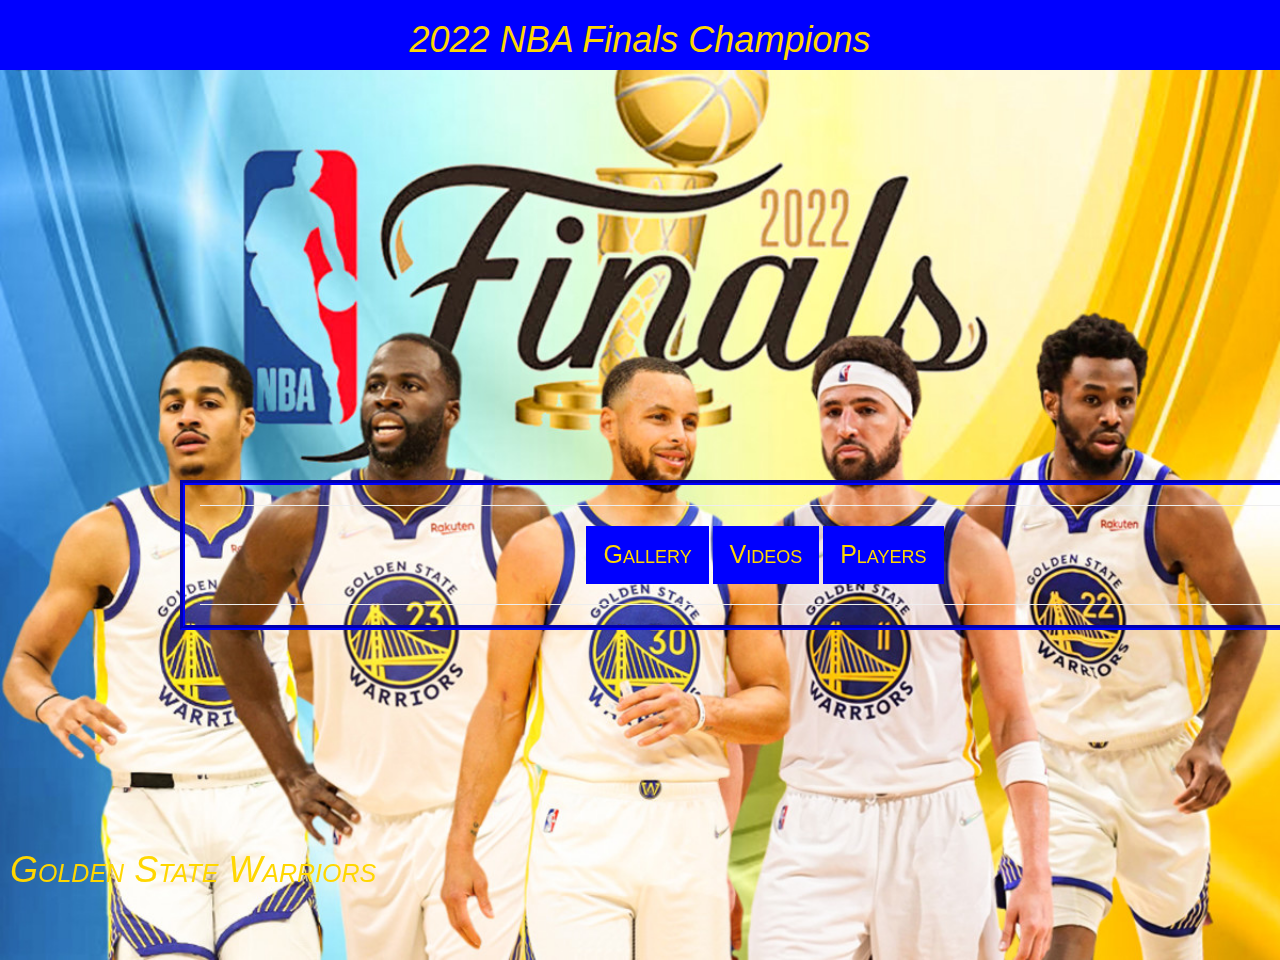
<file: index.html>
<html>

<head>
    <title>
        Golden State Warriors
    </title>
    <meta name="viewport" content="width=device-width, initial-scale=1">
    <link rel="stylesheet" href="https://maxcdn.bootstrapcdn.com/bootstrap/3.4.0/css/bootstrap.min.css">
    <link rel="stylesheet" href="style.css">
</head>

<body>
    <center>
        <div id="headingdiv">
            <h1 id="heading">2022 NBA Finals Champions</h1>
        </div>
        <h1 id="footer">Golden State Warriors</h1>
        <image id="background" src="warriors background.jpg"></image>
        <div id="btnDiv" class="container">
            <hr>
            <span>
                <button id="btnImages" class="btn" onclick="gallery()">Gallery</button>
                <button id="btnVideos" class="btn" onclick="videos()">Videos</button>
                <button id="btnPlayers" class="btn" onclick="players()">Players</button>
            </span>
            <hr>
        </div>
    </center>
    <script src="main.js"></script>
</body>

</html>
</file>
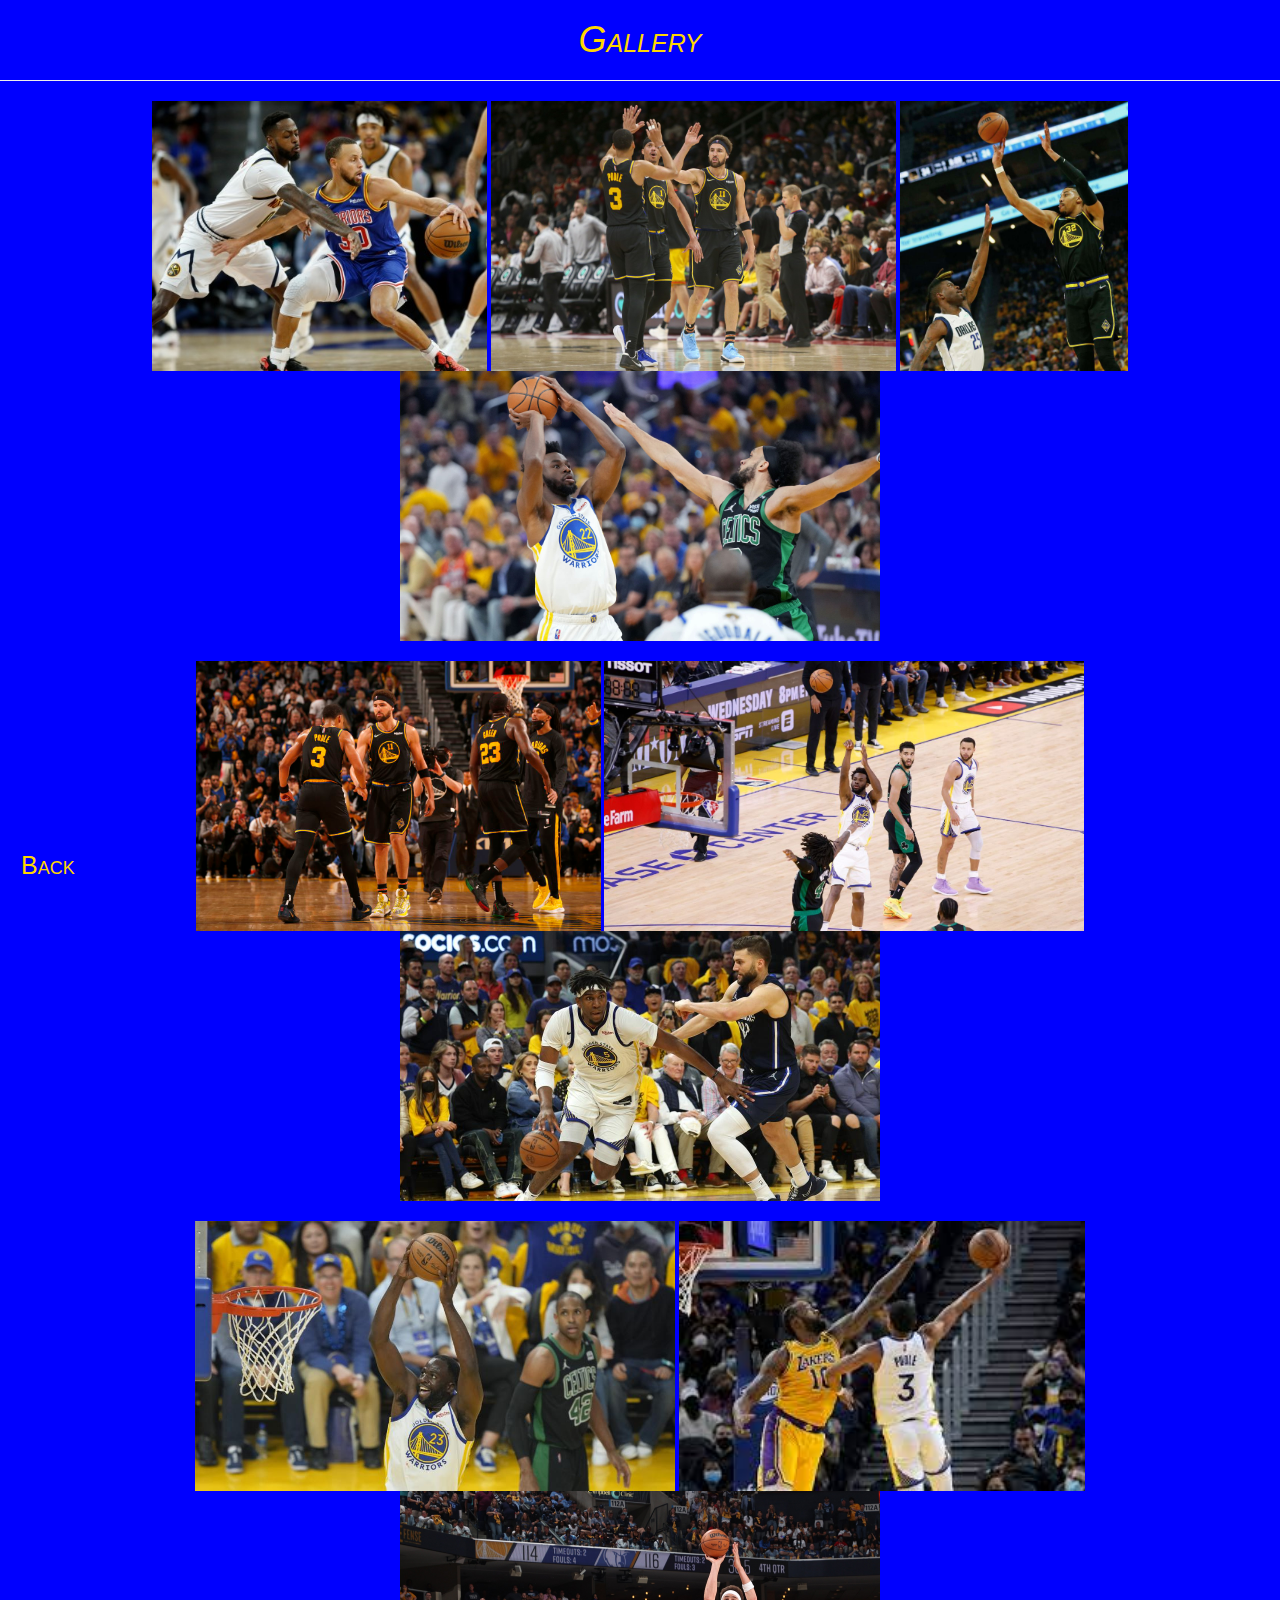
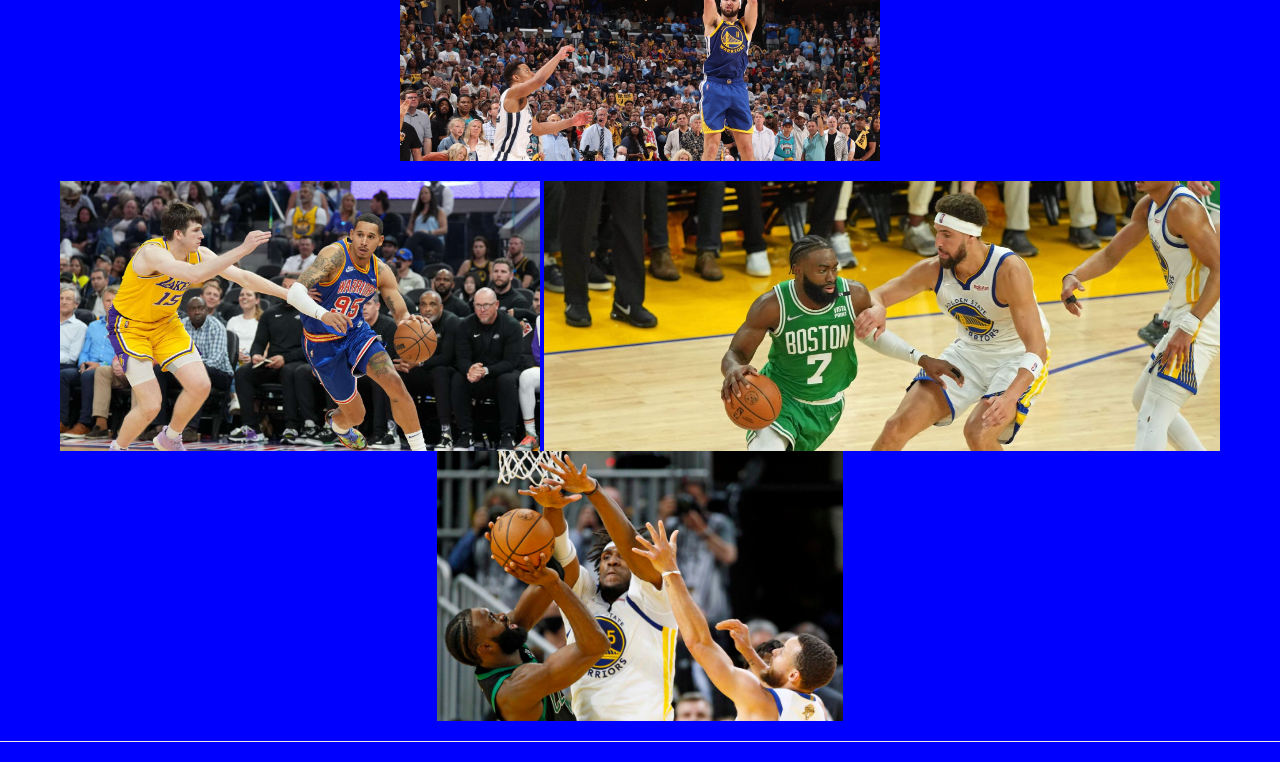
<file: gallery.html>
<html>

<head>
    <title>Warriors Gallery</title>
    <meta name="viewport" content="width=device-width, initial-scale=1">
    <link rel="stylesheet" href="https://maxcdn.bootstrapcdn.com/bootstrap/3.4.0/css/bootstrap.min.css">
    <link rel="stylesheet" href="gallery.css">
</head>

<body>
    <center>
        <h1 id="galleryHeading">Gallery</h1>
        <hr>
        <img src="img.jpg">
        <img src="img9.jpg">
        <img src="img5.jpg">
        <img src="img2.jpg">
        <br>
        <br>
        <img src="img3.jpg">
        <img src="img4.jpg">
        <img src="img6.jpg">
        <br>
        <br>
        <img src="img10.jpg">
        <img src="img7.jpg">
        <img src="img8.jpg">
        <br>
        <br>
        <img src="img11.jpg">
        <img src="img12.jpg">
        <img src="img1.jpg">
        <hr>
    </center>
    <button class="btnBack" onclick="btnBack()">Back</button>
    <script src="main.js"></script>
</body>

</html>
</file>
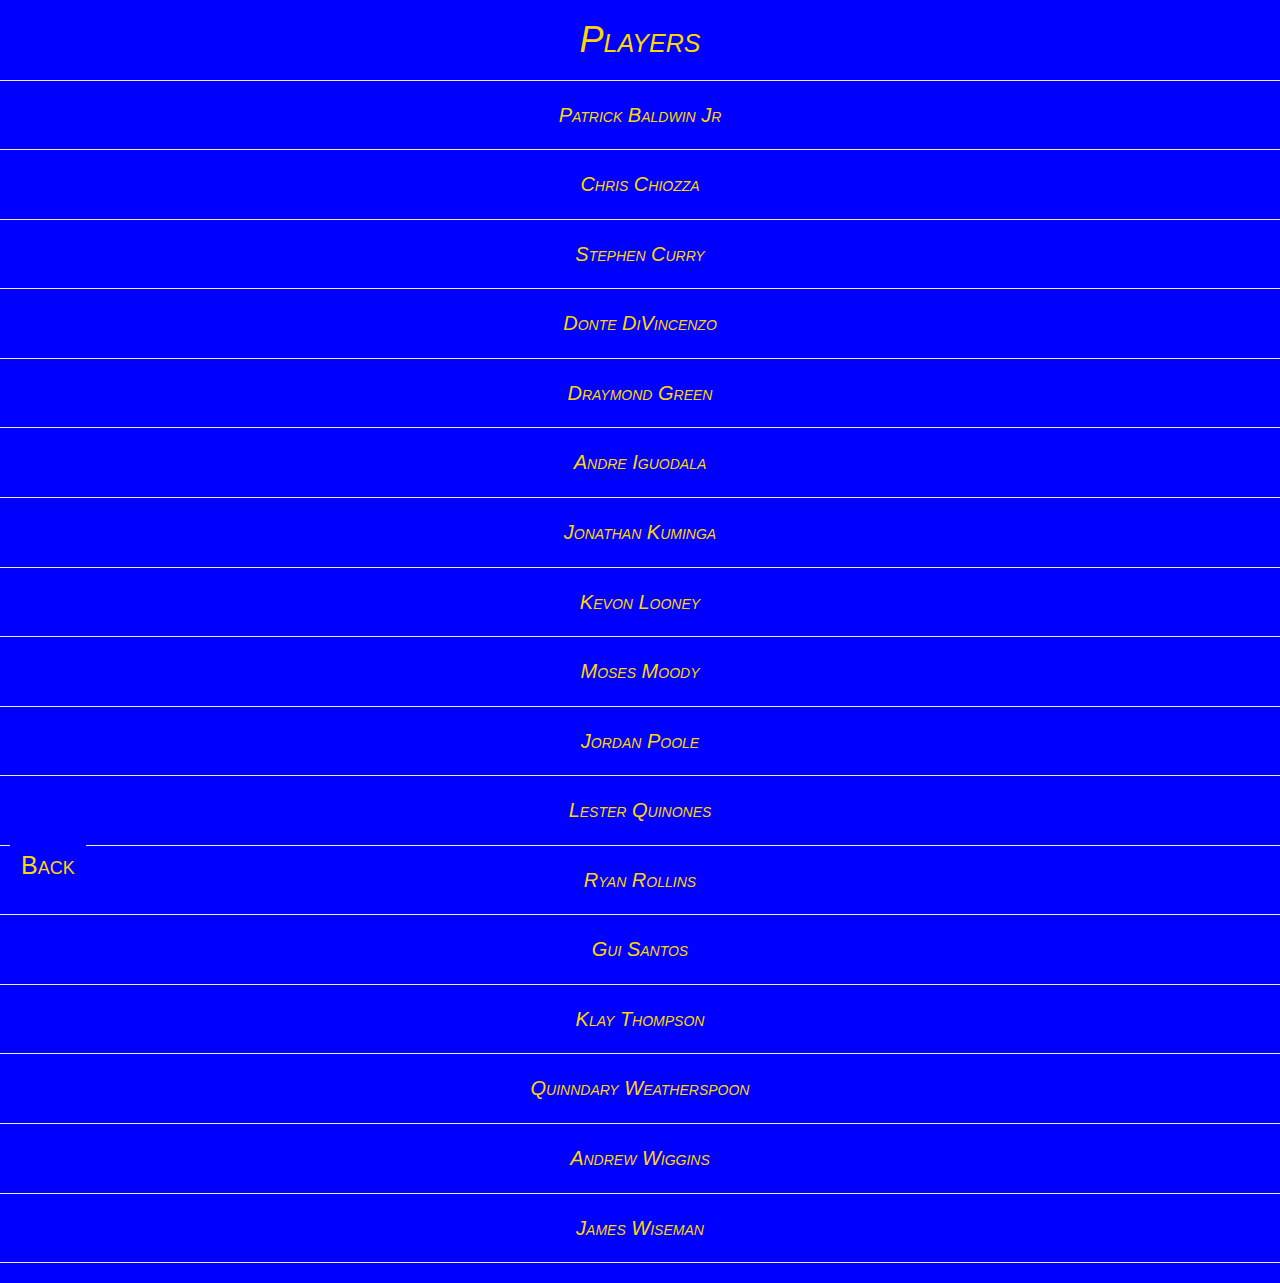
<file: players.html>
<html>

<head>
    <title>Warriors Players</title>
    <meta name="viewport" content="width=device-width, initial-scale=1">
    <link rel="stylesheet" href="https://maxcdn.bootstrapcdn.com/bootstrap/3.4.0/css/bootstrap.min.css">
    <link rel="stylesheet" href="players.css">
</head>

<body>
    <center>
        <h1 id="playersHeading">Players</h1>
        <hr>
        <a href="https://en.wikipedia.org/wiki/Patrick_Baldwin_Jr.">Patrick Baldwin Jr</a>
        <hr>
        <a href="https://en.wikipedia.org/wiki/Chris_Chiozza">Chris Chiozza</a>
        <hr>
        <a href="https://en.wikipedia.org/wiki/Stephen_Curry">Stephen Curry</a>
        <hr>
        <a href="https://en.wikipedia.org/wiki/Donte_DiVincenzo">Donte DiVincenzo</a>
        <hr>
        <a href="https://en.wikipedia.org/wiki/Draymond_Green">Draymond Green</a>
        <hr>
        <a href="https://en.wikipedia.org/wiki/Andre_Iguodala">Andre Iguodala</a>
        <hr>
        <a href="https://en.wikipedia.org/wiki/Jonathan_Kuminga">Jonathan Kuminga</a>
        <hr>
        <a href="https://en.wikipedia.org/wiki/Kevon_Looney">Kevon Looney</a>
        <hr>
        <a href="https://en.wikipedia.org/wiki/Moses_Moody">Moses Moody</a>
        <hr>
        <a href="https://en.wikipedia.org/wiki/Jordan_Poole">Jordan Poole</a>
        <hr>
        <a href="https://en.wikipedia.org/wiki/Lester_Quinones">Lester Quinones</a>
        <hr>
        <a href="https://en.wikipedia.org/wiki/Ryan_Rollins">Ryan Rollins</a>
        <hr>
        <a href="https://en.wikipedia.org/wiki/Gui_Santos">Gui Santos</a>
        <hr>
        <a href="https://en.wikipedia.org/wiki/Klay_Thompson">Klay Thompson</a>
        <hr>
        <a href="https://en.wikipedia.org/wiki/Quinndary_Weatherspoon">Quinndary Weatherspoon</a>
        <hr>
        <a href="https://en.wikipedia.org/wiki/Andrew_Wiggins">Andrew Wiggins</a>
        <hr>
        <a href="https://en.wikipedia.org/wiki/James_Wiseman">James Wiseman</a>
        <hr>
    </center>
    <button class="btnBack" onclick="btnBack()">Back</button>
    <script src="main.js"></script>
</body>

</html>
</file>
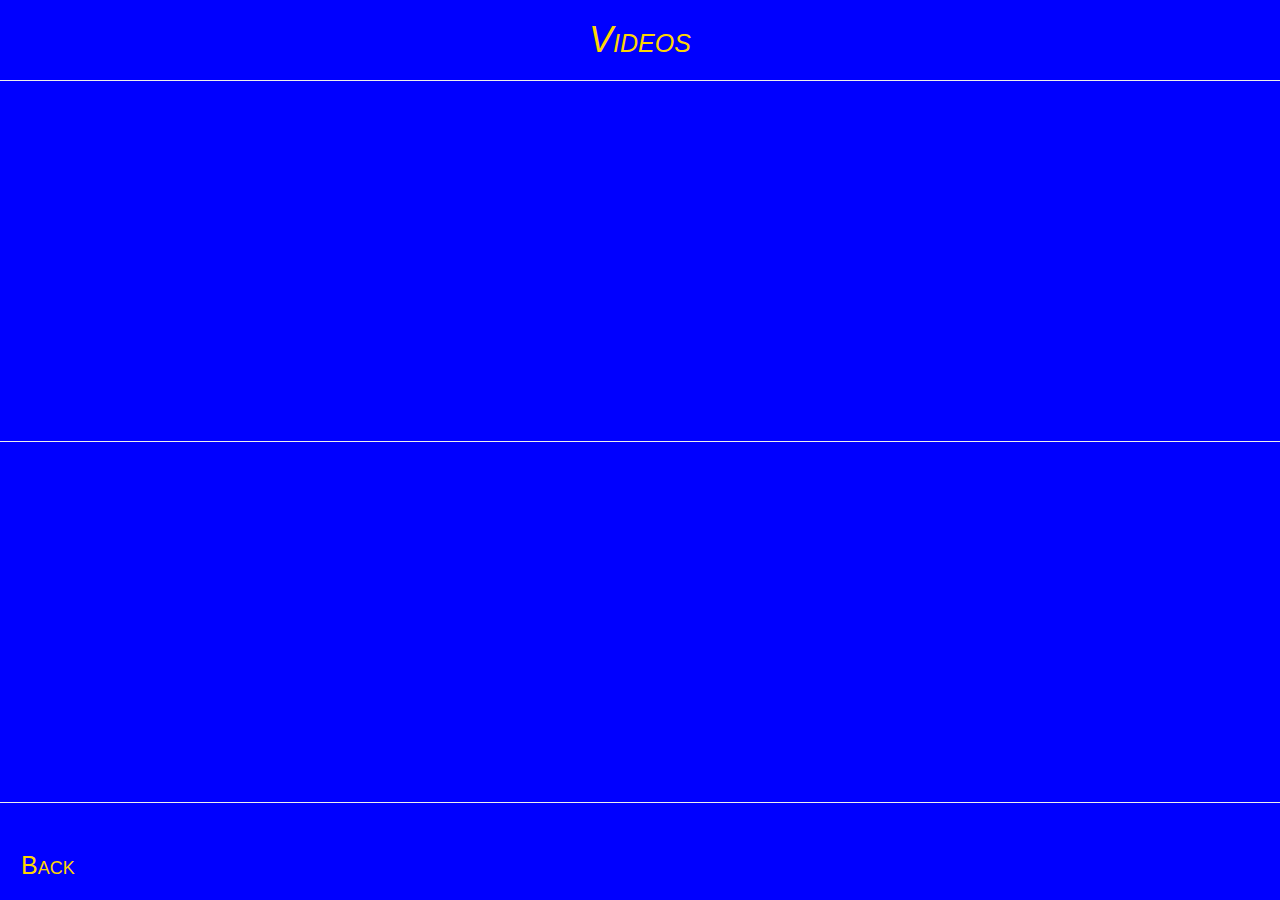
<file: videos.html>
<html>

<head>
    <title>Warriors Videos</title>
    <meta name="viewport" content="width=device-width, initial-scale=1">
    <link rel="stylesheet" href="https://maxcdn.bootstrapcdn.com/bootstrap/3.4.0/css/bootstrap.min.css">
    <link rel="stylesheet" href="videos.css">
</head>

<body>
    <center>
        <h1 id="videosHeading">Videos</h1>
        <hr>
        <iframe width="560" height="315" src="https://www.youtube.com/embed/27UZZlbSAJo" title="YouTube video player" frameborder="0" allow="accelerometer; autoplay; clipboard-write; encrypted-media; gyroscope; picture-in-picture" allowfullscreen></iframe>
        <iframe width="560" height="315" src="https://www.youtube.com/embed/3IpZ-zzaaGY" title="YouTube video player" frameborder="0" allow="accelerometer; autoplay; clipboard-write; encrypted-media; gyroscope; picture-in-picture" allowfullscreen></iframe>
        <hr>
        <iframe width="560" height="315" src="https://www.youtube.com/embed/AE_yT5JGF5Q" title="YouTube video player" frameborder="0" allow="accelerometer; autoplay; clipboard-write; encrypted-media; gyroscope; picture-in-picture" allowfullscreen></iframe>
        <iframe width="560" height="315" src="https://www.youtube.com/embed/MKeNUwuYovs" title="YouTube video player" frameborder="0" allow="accelerometer; autoplay; clipboard-write; encrypted-media; gyroscope; picture-in-picture" allowfullscreen></iframe>
        <hr>
    </center>
    <button class="btnBack" onclick="btnBack()">Back</button>
    <script src="main.js"></script>
</body>

</html>
</file>
<file: style.css>
body {
    background-color: blue;
    font-family: Impact, Haettenschweiler, 'Arial Narrow Bold', sans-serif;
}
#background {
    width: 100%;
    height: auto;
}
#footer {
    font-variant: small-caps;
    font-style: oblique;
    color: gold;
    bottom: 0;
    left: 10;
    position: fixed;
}
#heading {
    font-style: oblique;
    color: gold;
}
.btn {
    font-size: 25px;
    background-color: blue;
    font-family: 'Franklin Gothic Medium', 'Arial Narrow', Arial, sans-serif;
    font-variant: small-caps;
    color: gold;
    size: 50px;
    border-width: 5px;
    border-color: blue;
    border-style: solid;
    border-radius: 0%;
}
.btn:hover {
    background-color: gold;
    color: blue;
    border-color: gold;
    border-width: 5px;
    border-style: solid;
    cursor: pointer;
    font-size: xx-large;
    border-radius: 0%;
}
#btnDiv {
    bottom: 270;
    left: 180px;
    position: fixed;
    border-width: 5px;
    border-color: blue;
    border-style: groove;
}
#headingdiv {
    top: 0;
    position: fixed;
    width: 100%;
    background-color: blue;
}
</file>
<file: gallery.css>
body {
    background-color:blue;
    color: gold;
}
#galleryHeading {
    font-family: 'Franklin Gothic Medium', 'Arial Narrow', Arial, sans-serif;
    font-style: oblique;
    font-variant: small-caps;
}
img {
    width: auto;
    height: 30%;
}
.btnBack {
    font-size: 25px;
    background-color: blue;
    font-family: 'Franklin Gothic Medium', 'Arial Narrow', Arial, sans-serif;
    font-variant: small-caps;
    color: gold;
    size: 50px;
    border-width: 5px;
    border-color: blue;
    border-style: solid;
    bottom: 10;
    left: 10;
    position: fixed;
}
.btnBack:hover {
    background-color: gold;
    color: blue;
    border-color: gold;
    border-width: 5px;
    border-style: solid;
    cursor: pointer;
    font-size: xx-large;
    bottom: 10;
    left: 10;
    position: fixed;
}
</file>
<file: players.css>
body {
    background-color:blue;
    color: gold;
}
#playersHeading {
    font-family: 'Franklin Gothic Medium', 'Arial Narrow', Arial, sans-serif;
    font-style: oblique;
    font-variant: small-caps;
}
.btnBack {
    font-size: 25px;
    background-color: blue;
    font-family: 'Franklin Gothic Medium', 'Arial Narrow', Arial, sans-serif;
    font-variant: small-caps;
    color: gold;
    size: 50px;
    border-width: 5px;
    border-color: blue;
    border-style: solid;
    bottom: 10;
    left: 10;
    position: fixed;
}
.btnBack:hover {
    background-color: gold;
    color: blue;
    border-color: gold;
    border-width: 5px;
    border-style: solid;
    cursor: pointer;
    font-size: xx-large;
    bottom: 10;
    left: 10;
    position: fixed;
}
a {
    color: gold;
    font-size: 20px;
    font-family:Impact, Haettenschweiler, 'Arial Narrow Bold', sans-serif;
    font-variant:small-caps;
    font-style: oblique;
}
</file>
<file: videos.css>
body {
    background-color:blue;
    color: gold;
}
#videosHeading {
    font-family: 'Franklin Gothic Medium', 'Arial Narrow', Arial, sans-serif;
    font-style: oblique;
    font-variant: small-caps;
}
.btnBack {
    font-size: 25px;
    background-color: blue;
    font-family: 'Franklin Gothic Medium', 'Arial Narrow', Arial, sans-serif;
    font-variant: small-caps;
    color: gold;
    size: 50px;
    border-width: 5px;
    border-color: blue;
    border-style: solid;
    bottom: 10;
    left: 10;
    position: fixed;
}
.btnBack:hover {
    background-color: gold;
    color: blue;
    border-color: gold;
    border-width: 5px;
    border-style: solid;
    cursor: pointer;
    font-size: xx-large;
    bottom: 10;
    left: 10;
    position: fixed;
}
</file>
